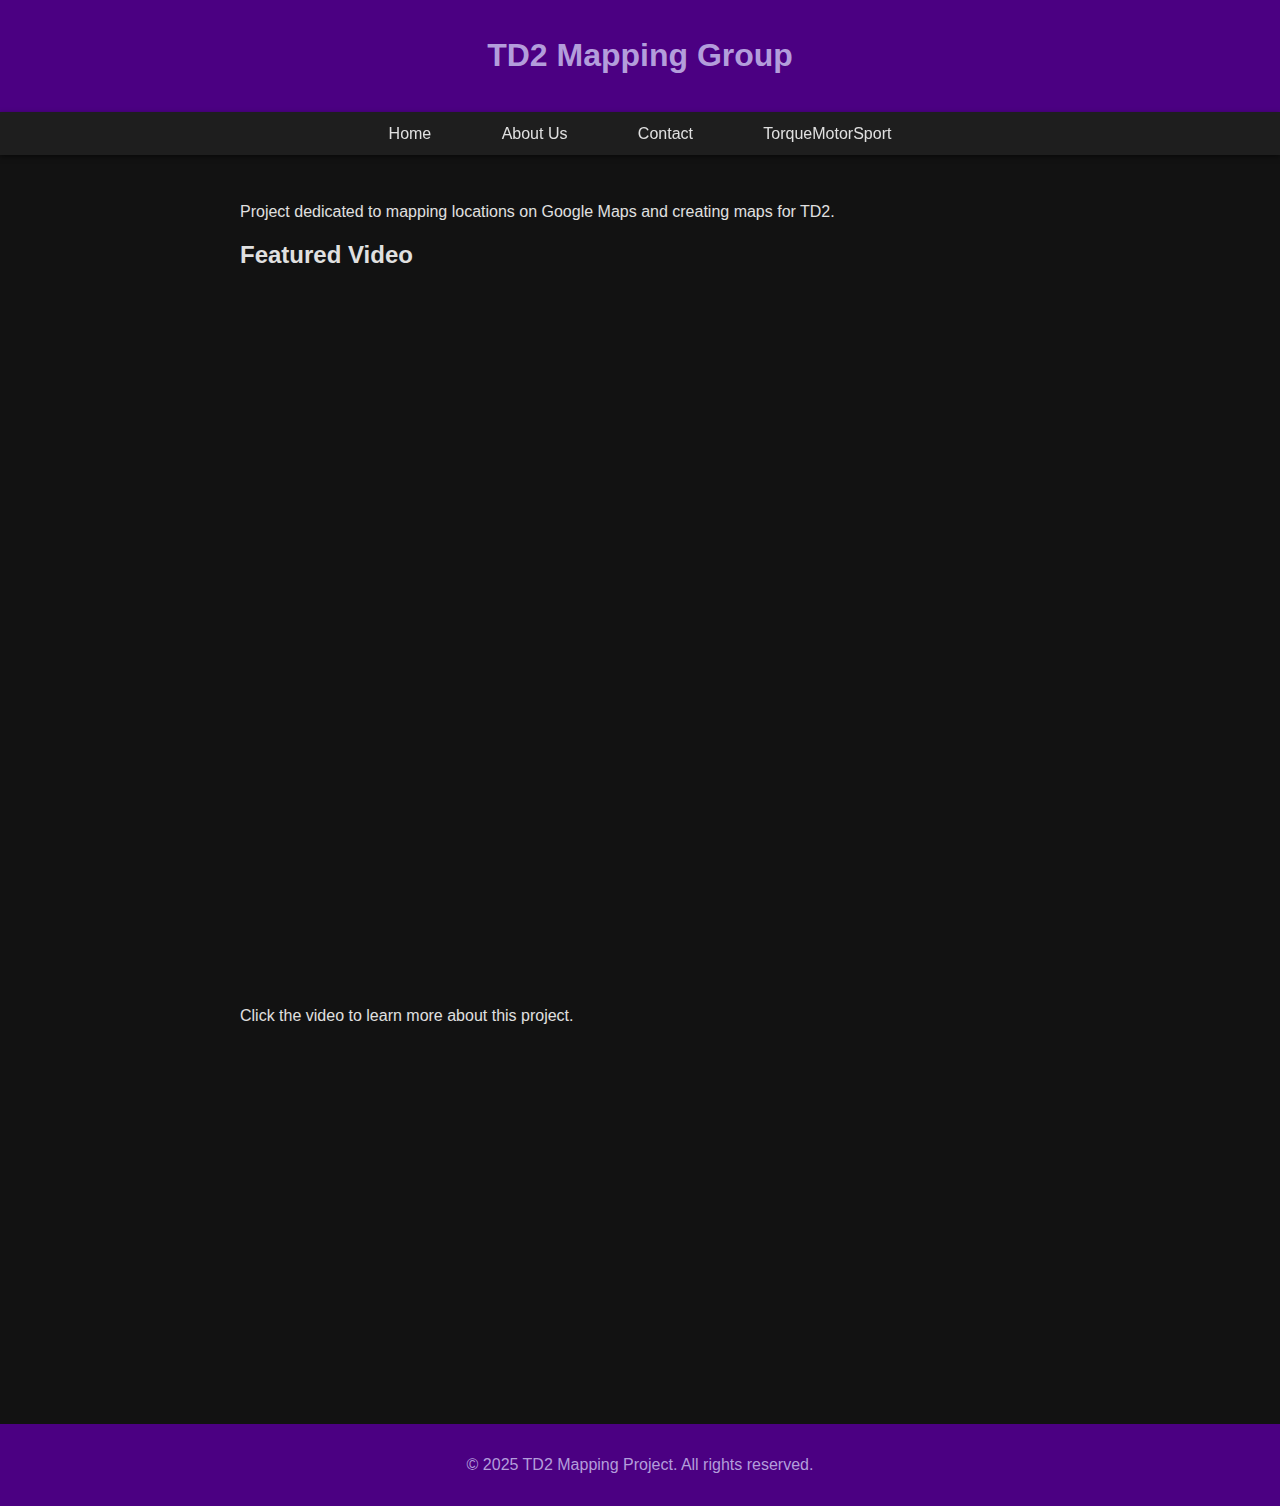
<file: indexold.html>
<!DOCTYPE html>
<html lang="es">
<head>
    <meta charset="UTF-8">
    <meta name="viewport" content="width=device-width, initial-scale=1.0">
    <title>TD2 Mapping Project</title>
    <style>
        :root {
            --primary-color: #4b0082;
            --background-color: #121212;
            --text-color: #e0e0e0;
            --footer-text-color: #b39ddb;
            --menu-background-color: #1e1e1e;
            --menu-text-color: #e0e0e0;
            --menu-hover-color: #6200ea;
            --menu-active-color: #3700b3;
        }
        body {
            font-family: Arial, sans-serif;
            margin: 0;
            padding: 0;
            background-color: var(--background-color);
            color: var(--text-color);
        }
        header, footer {
            background-color: var(--primary-color);
            color: var(--footer-text-color);
            padding: 1rem 0;
            text-align: center;
        }
        main {
            padding: 2rem;
            max-width: 800px;
            margin: 0 auto;
        }
        iframe {
            width: 100%;
            height: 315px;
            border: none;
            margin: 1rem 0;
        }
        nav {
            display: flex;
            justify-content: center;
            background-color: var(--menu-background-color);
            box-shadow: 0 2px 5px rgba(0, 0, 0, 0.5);
            position: sticky;
            top: 0;
            z-index: 1000;
        }
        nav a {
            color: var(--menu-text-color);
            text-decoration: none;
            margin: 0 1rem;
            padding: 0.8rem 1.2rem;
            border-radius: 8px;
            transition: background-color 0.3s, transform 0.2s;
        }
        nav a:hover {
            background-color: var(--menu-hover-color);
            transform: scale(1.1);
        }
        nav a.active {
            background-color: var(--menu-active-color);
        }
    </style>
</head>
<body>
    <header>
        <h1 data-lang="title-es">TD2 Mapping Group</h1>
        <h1 data-lang="title-en" style="display:none;">TD2 Mapping Group</h1>
    </header>
    <nav>
        <a href="#" data-lang="nav_home-es" onclick="loadPageContent('home.html')">Inicio</a>
        <a href="#" data-lang="nav_home-en" onclick="loadPageContent('home.html')" style="display:none;">Home</a>
        <a href="#" data-lang="nav_about-es" onclick="loadPageContent('about.html')">Sobre Nosotros</a>
        <a href="#" data-lang="nav_about-en" onclick="loadPageContent('about.html')" style="display:none;">About Us</a>
        <a href="#" data-lang="nav_contact-es" onclick="loadPageContent('contact.html')">Contacto</a>
        <a href="#" data-lang="nav_contact-en" onclick="loadPageContent('contact.html')" style="display:none;">Contact</a>
        <a href="https://www.torquemotorsport.io/" data-lang="nav_td2-es" onclick="loadPageContent('https://www.torquemotorsport.io/')" target="_blank">TorqueMotorSport</a>
        <a href="https://www.torquemotorsport.io/" data-lang="nav_td2-en" onclick="loadPageContent('https://www.torquemotorsport.io/')" style="display:none;" target="_blank">TorqueMotorSport</a>
    </nav>
    <main id="main-content">
        <!-- El contenido de la página se cargará aquí -->
    </main>
    <footer>
        <p data-lang="footer-es">© 2025 TD2 Mapping Project. Todos los derechos reservados.</p>
        <p data-lang="footer-en" style="display:none;">© 2025 TD2 Mapping Project. All rights reserved.</p>
    </footer>
    <script>
        // Detectar el idioma del navegador
        const userLang = navigator.language.startsWith('es') ? 'es' : 'en';

        // Función para mostrar el contenido del idioma adecuado
        function showLanguageContent(lang) {
            document.querySelectorAll('[data-lang]').forEach(element => {
                if (element.getAttribute('data-lang').endsWith(lang)) {
                    element.style.display = '';
                } else {
                    element.style.display = 'none';
                }
            });
        }

        // Función para cargar el contenido de la página
        function loadPageContent(page) {
            fetch(page)
                .then(response => response.text())
                .then(html => {
                    const parser = new DOMParser();
                    const doc = parser.parseFromString(html, 'text/html');
                    document.getElementById('main-content').innerHTML = doc.body.innerHTML;
                    showLanguageContent(userLang);
                })
                .catch(error => console.error('Error al cargar el contenido:', error));
        }

        // Mostrar el contenido del idioma adecuado en la página inicial
        showLanguageContent(userLang);

        // Cargar la página inicial por defecto
        loadPageContent('home.html');
    </script>
</body>
</html>
</file>
